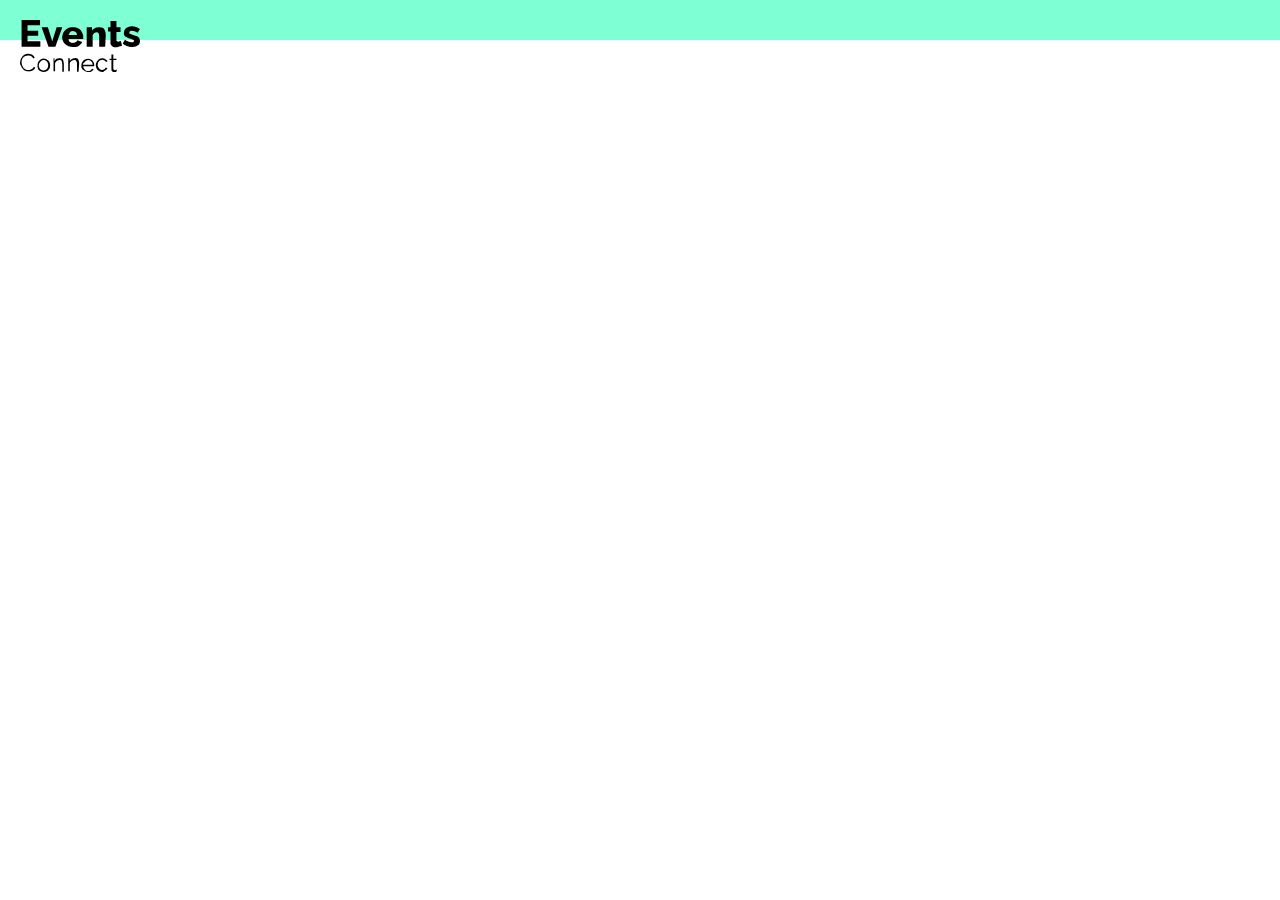
<file: static/images/nav.html>
<!DOCTYPE html>
<html>
<head>
<title>Events Connect</title>
</head>
<body>
<div class="nav">
    <div class="logo">
        <img src="logob.svg" class="logoimg">
    </div>
    
</div>


<style>
    .nav{
        background-color: aquamarine;
        height: 0px;
        padding: 20px;
    }

    body{
        margin: 0;
    }

    .logo{
        background-color: rgba(165, 42, 42, 0);
        height: 70px;
        width: 120px;
    }

    .logoimg{
        width: 100%;
    }
</style>
</body>
</html>
</file>
